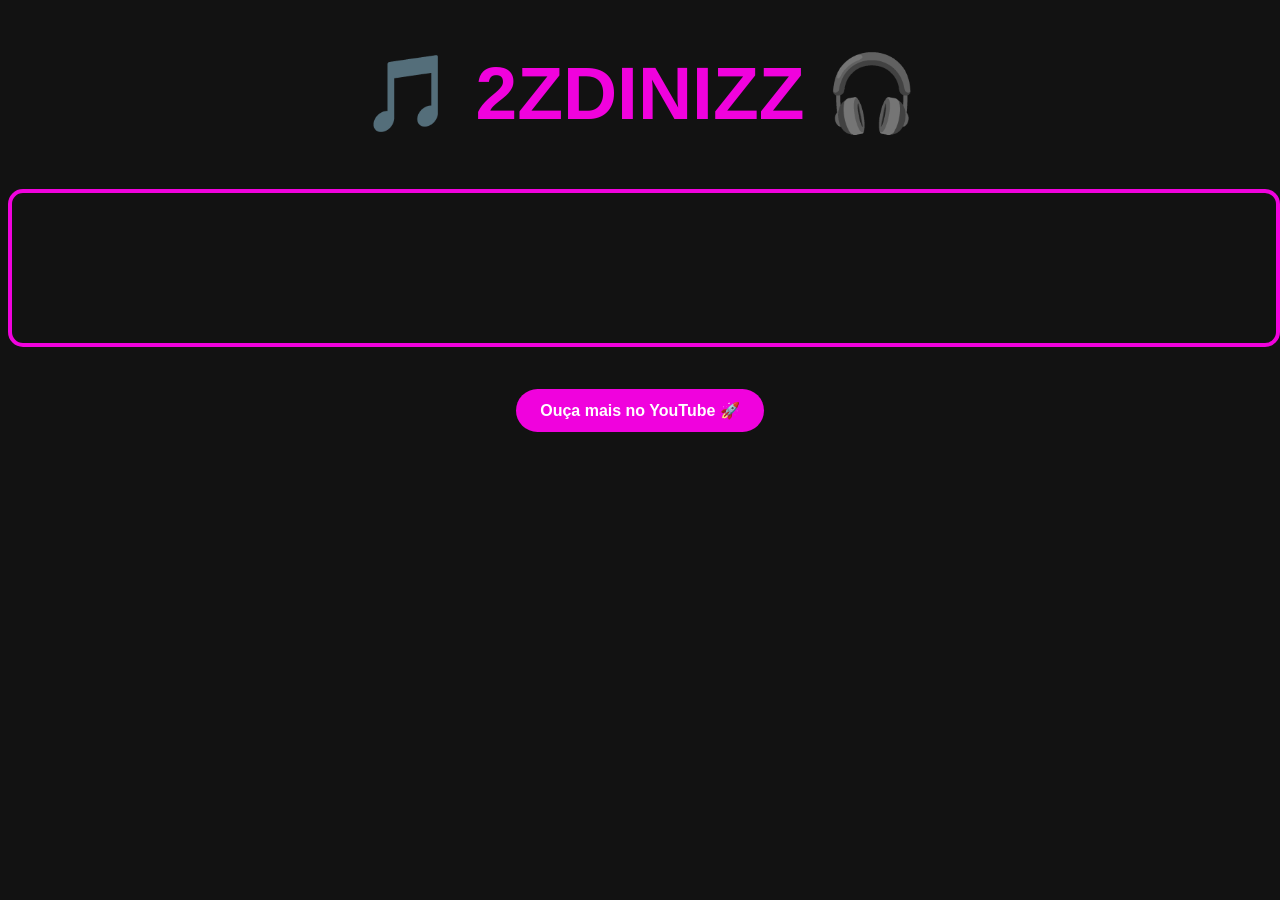
<file: index.html>
<!DOCTYPE html>
<html lang="pt-BR">
<head>
    <meta charset="UTF-8">
    <meta name="viewport" content="width=device-width, initial-scale=1.0">
    <link rel="stylesheet" href="style.css">
    <title>2ZDINIZZ</title>
</head>
<body>
  <h1>🎵 2ZDINIZZ 🎧</h1>  
  <iframe width="1337" height="752" src="https://www.youtube.com/embed/JyxuCL3lXws" title="2ZDinizz - Te Encontrar Na Lapa feat Camila Zasoul (Lyric Video) | PATRONO" frameborder="0" allow="accelerometer; autoplay; clipboard-write; encrypted-media; gyroscope; picture-in-picture; web-share" referrerpolicy="strict-origin-when-cross-origin" allowfullscreen></iframe>
  <br><br>
  <a href="https://www.youtube.com/@2ZDINIZZ" target="_blank" class="botao">Ouça mais no YouTube 🚀</a>
</body>
</html>
</file>
<file: style.css>
body {
    background-color: #121212;
    text-align: center;
}

h1 {
    color: #f002dd;
    font-size: 75px;
    font-family: Arial, sans-serif;
}

iframe {
    max-width: 100%;
    height: auto;
    border: 4px solid #f002dd;
    border-radius: 15px;
}

.botao {
    background-color: #f002dd;
    color: white;
    padding: 12px 24px;
    text-decoration: none;
    font-family: Arial, sans-serif;
    font-weight: bold;
    border-radius: 25px;
    display: inline-block;
    margin-top: 20px;
    transition: 0.3s;
}

.botao:hover {
    background-color: #ff52f3;
    box-shadow: 0 0 15px #f002dd;
}
</file>
